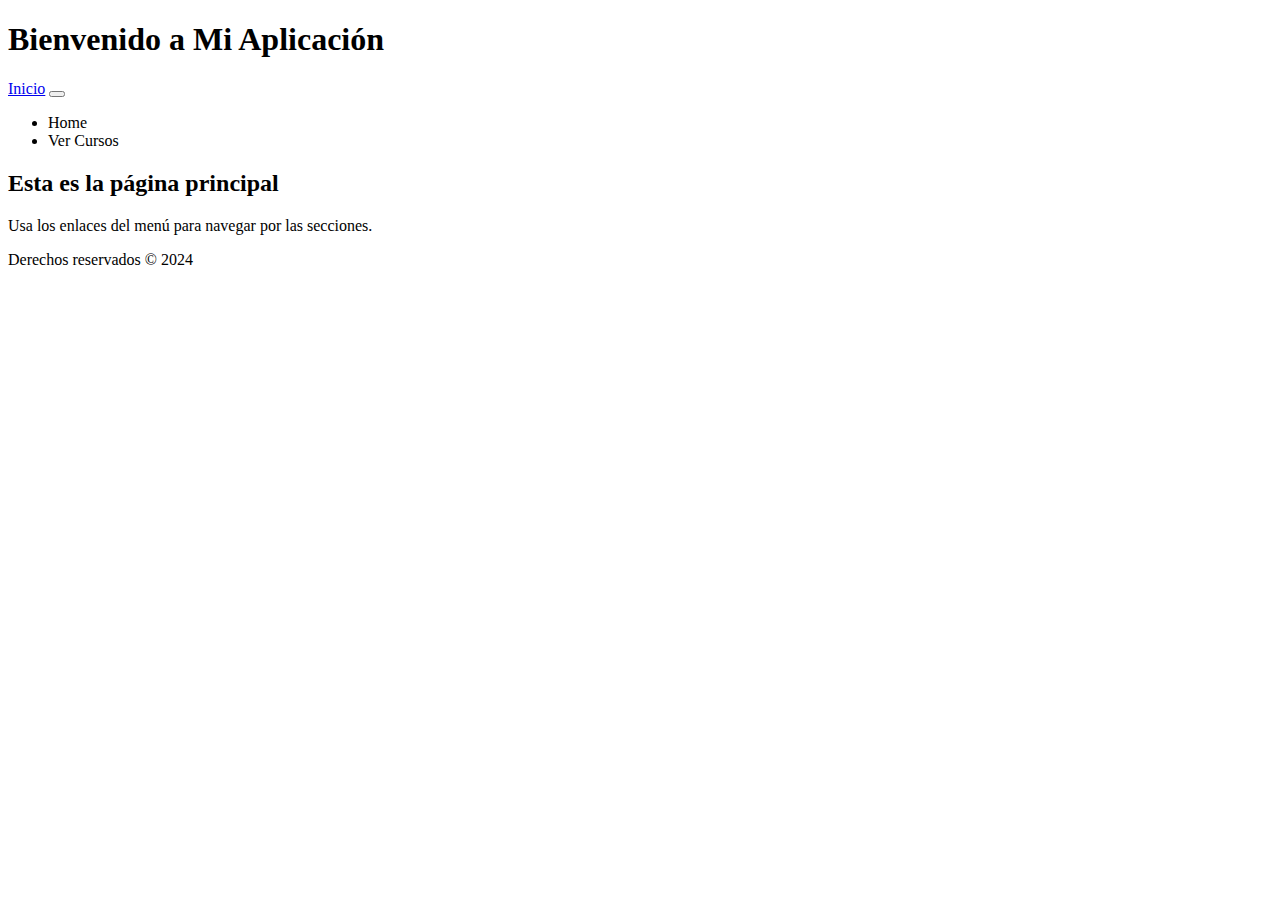
<file: src/main/resources/templates/index.html>
<!DOCTYPE html>
<html xmlns:th="http://www.thymeleaf.org" lang="es">
<head>
    <meta charset="UTF-8">
    <meta name="viewport" content="width=device-width, initial-scale=1">
    <title>Página Principal con Bootstrap</title>

    <!-- Bootstrap CSS (CDN) -->
    <link
            href="https://cdn.jsdelivr.net/npm/bootstrap@5.3.2/dist/css/bootstrap.min.css"
            rel="stylesheet"
            integrity="sha384-oTB8kwuZtA6Uyj7/5TjFVGLNr6NBeDksYmJL7uvrHg6ib0EjJD2wDUcMdT8wP4tB"
            crossorigin="anonymous">
</head>
<body>
<!-- Agregar el banner usando Thymeleaf -->
<div th:insert="fragments/banner :: banner"></div>

<header class="text-center bg-primary text-white py-3">
    <h1>Bienvenido a Mi Aplicación</h1>
</header>

<nav class="navbar navbar-expand-lg navbar-dark bg-dark">
    <div class="container-fluid">
        <a class="navbar-brand" href="#">Inicio</a>
        <button class="navbar-toggler" type="button" data-bs-toggle="collapse" data-bs-target="#navbarNav" aria-controls="navbarNav" aria-expanded="false" aria-label="Toggle navigation">
            <span class="navbar-toggler-icon"></span>
        </button>
        <div class="collapse navbar-collapse" id="navbarNav">
            <ul class="navbar-nav">
                <li class="nav-item">
                    <a class="nav-link active" th:href="@{/}">Home</a>
                </li>
                <li class="nav-item">
                    <a class="nav-link" th:href="@{/cursos/all-cursos}">Ver Cursos</a>
                </li>
            </ul>
        </div>
    </div>
</nav>

<main class="container mt-4">
    <div class="card">
        <div class="card-body">
            <h2 class="card-title">Esta es la página principal</h2>
            <p class="card-text">Usa los enlaces del menú para navegar por las secciones.</p>
        </div>
    </div>
</main>

<footer class="text-center bg-dark text-white py-3">
    <p>Derechos reservados © 2024</p>
</footer>

<!-- Bootstrap JS Bundle with Popper (CDN) -->
<script
        integrity="sha384-2kgjKjCuhp/3pLC2imbpXJ6h8apcpYlocLf6ifrjiA0QHBxhebj9Efg1R5V4F49g"
        crossorigin="anonymous">
</script>
</body>
</html>
</file>
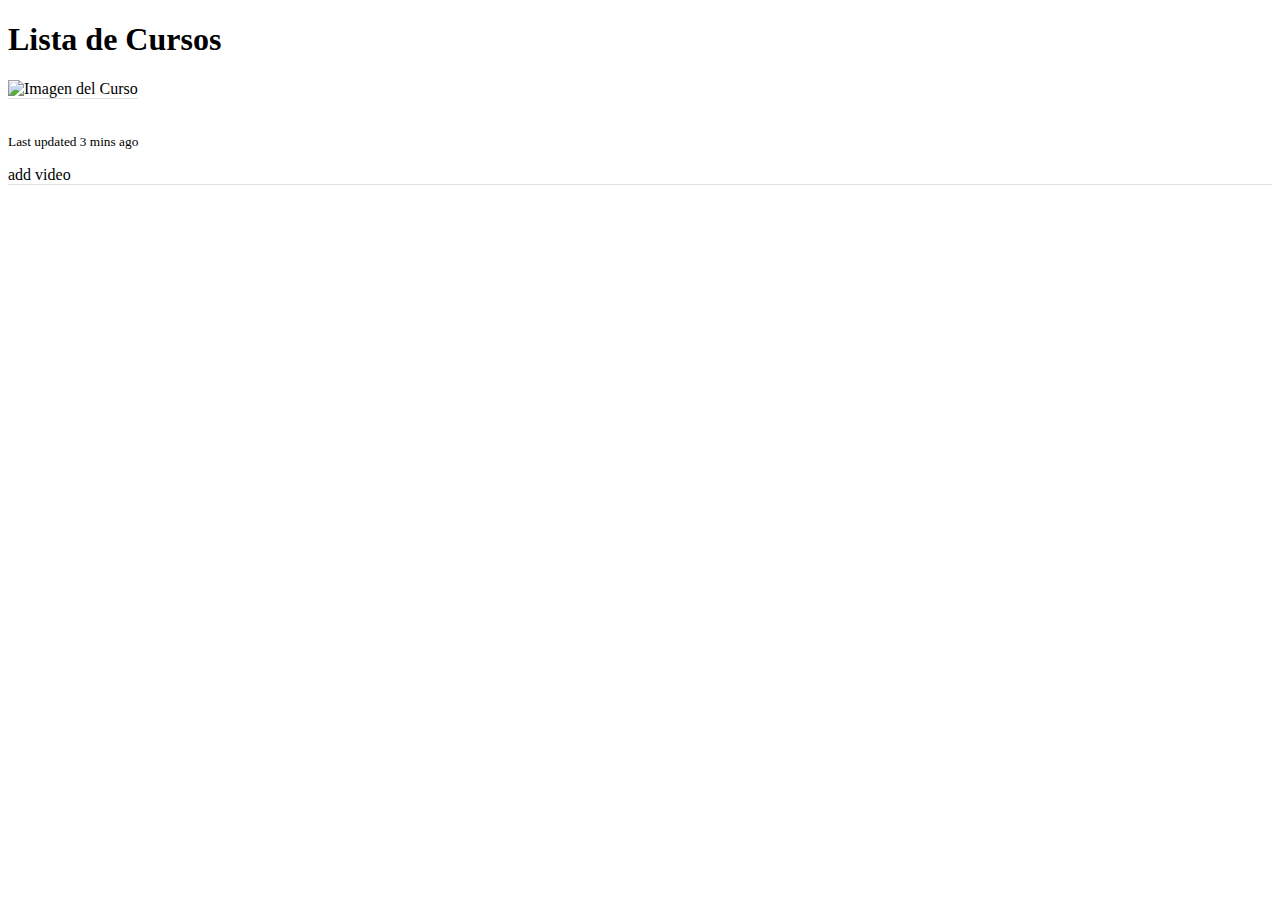
<file: src/main/resources/templates/cursos.html>
<!DOCTYPE html>
<html xmlns:th="http://www.thymeleaf.org" lang="en">
<head>
    <meta charset="UTF-8">
    <title>Lista de Cursos</title>
    <style>
        /* Estilo específico para imágenes */
        .course-image {
            width: 100%; /* La imagen ocupará todo el ancho del contenedor */
            height: 225px; /* Altura fija */
            object-fit: cover; /* Mantiene las proporciones de la imagen */
            border: none;
            border-bottom: 1px solid #dee2e6;
        }
    </style>
    <link rel="stylesheet" href="https://cdn.jsdelivr.net/npm/bootstrap@4.6.2/dist/css/bootstrap.min.css" integrity="sha384-xOolHFLEh07PJGoPkLv1IbcEPTNtaed2xpHsD9ESMhqIYd0nLMwNLD69Npy4HI+N" crossorigin="anonymous">


</head>
<body>
<h1>Lista de Cursos</h1>
<!-- Mostrar mensaje si no hay cursos -->
<p th:if="${mensaje}" th:text="${mensaje}"></p>
<!-- Renderizar lista de cursos -->
<div th:each="curso: ${cursos}" class=" col-md-8 container card mb-3 p-3">
    <div class="row align-items-center" style="border: none; border-bottom: 1px solid #dee2e6;">
        <!-- Columna de la imagen -->
        <div class="col-md-4 text-center">
            <a th:href="@{/api/v1/curso/byId/{id}(id=${curso.id})}">
                <img th:src="@{/api/v1/curso/upload/img/{id}(id=${curso.id})}" alt="Imagen del Curso"
                     class="course-image img-fluid"/>
            </a>
        </div>
        <!-- Columna del contenido (título y descripción) -->
        <div class="col-md-6">
            <div>
                <h5 class="card-title" style="font-size: 1.25rem;" th:text="${curso.nombre}"></h5>
                <p class="card-text" style="font-size: 0.875rem;" th:text="${curso.descripcion}"></p>
                <p class="card-text"><small class="text-body-secondary">Last updated 3 mins ago</small></p>
                <a th:href="@{/api/v1/video/form-add-videos/{id}(id=${curso.id})}">add video</a>
            </div>
        </div>
    </div>
</div>
<!-- Agregar el JS de Bootstrap -->
<script src="https://cdn.jsdelivr.net/npm/jquery@3.5.1/dist/jquery.slim.min.js" integrity="sha384-DfXdz2htPH0lsSSs5nCTpuj/zy4C+OGpamoFVy38MVBnE+IbbVYUew+OrCXaRkfj" crossorigin="anonymous"></script>
<script src="https://cdn.jsdelivr.net/npm/bootstrap@4.6.2/dist/js/bootstrap.bundle.min.js" integrity="sha384-Fy6S3B9q64WdZWQUiU+q4/2Lc9npb8tCaSX9FK7E8HnRr0Jz8D6OP9dO5Vg3Q9ct" crossorigin="anonymous"></script>

</body>
</html>
</file>
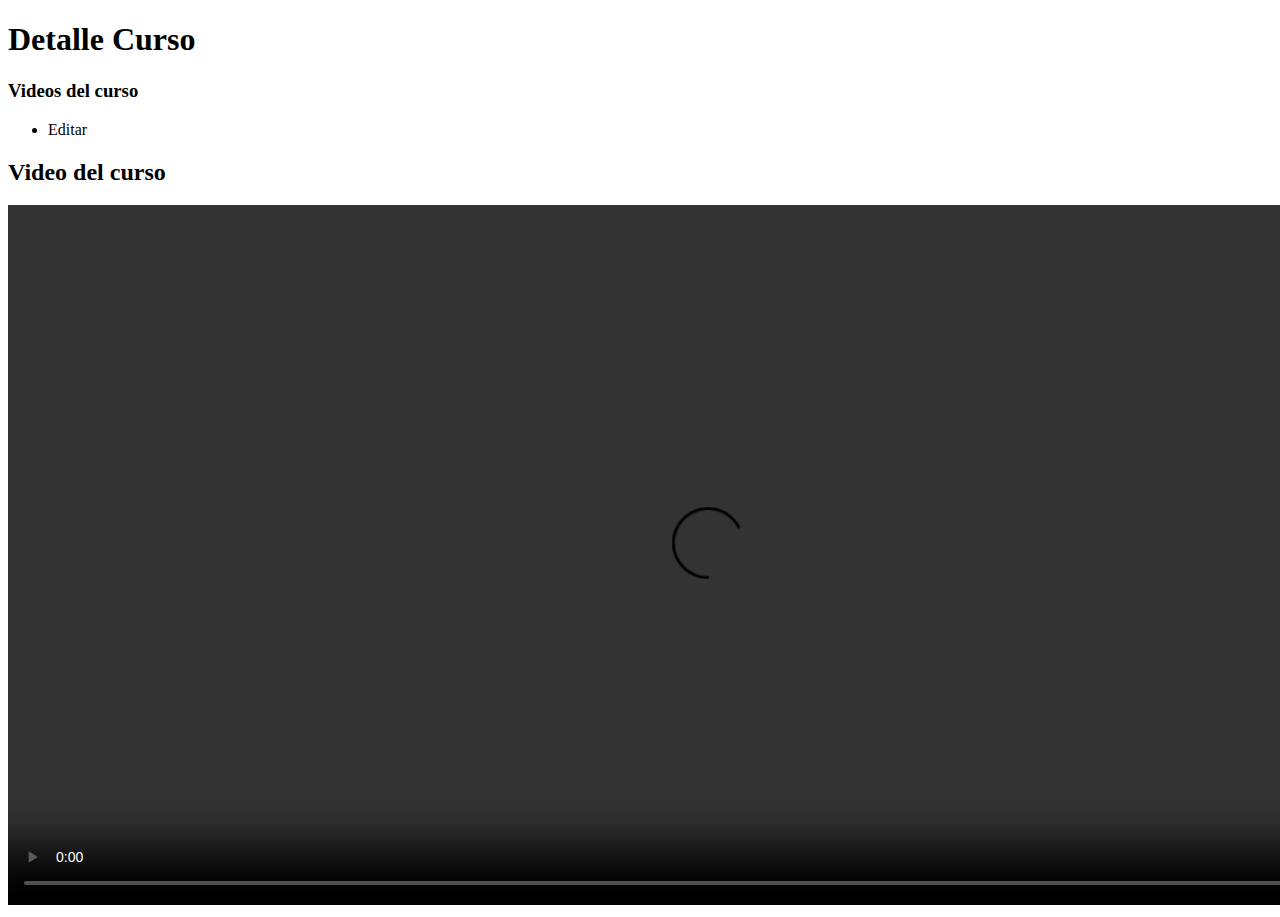
<file: src/main/resources/templates/detalleCurso.html>
<!DOCTYPE html>
<html lang="en">
<head>
    <meta charset="UTF-8">
    <title>Detalle Curso</title>
    <link rel="stylesheet" href="https://cdn.jsdelivr.net/npm/bootstrap@4.6.2/dist/css/bootstrap.min.css" integrity="sha384-xOolHFLEh07PJGoPkLv1IbcEPTNtaed2xpHsD9ESMhqIYd0nLMwNLD69Npy4HI+N" crossorigin="anonymous">


</head>
<body>

<!-- Agregar el banner usando Thymeleaf -->
<div th:insert="fragments/banner :: banner"></div>

<h1>Detalle Curso</h1>
<div class="container-fluid">
    <div class="row">
        <!-- Columna izquierda: lista de videos -->
        <div class="col-3 border-end d-none d-md-block curso-contenido-pequeno">
            <h3>Videos del curso</h3>
            <ul class="list-unstyled">
                <li th:each="video: ${videos}" class="mb-1">
                    <!-- Enlace con título e ícono al inicio -->
                    <a th:href="@{'/api/v1/video/get-video/' + ${video.id} + '/cursoId/' + ${curso.getId()}}"
                       class="btn btn-custom w-100 text-start d-flex align-items-center">
                        <!-- Ícono delante del título -->
                        <i class="fas fa-play-circle me-2"></i>
                        <p th:text="${video.title}" class="m-0"></p>
                    </a>

                    <!-- Enlace con ícono de edición -->
                    <a th:href="@{'/api/v1/video/form-update-video/' + ${video.id} + '/cursoId/' + ${curso.getId()}}"
                       class="btn btn-custom w-100 text-start d-flex align-items-center">
                        <i class="fas fa-edit me-2"></i>
                        <span>Editar</span>
                    </a>
                </li>
            </ul>
        </div>
        <!-- Columna derecha: video reproductor -->
        <div class="col-9">
            <h2>Video del curso</h2>
            <video controls width="1400" height="700">
                <source th:src="${videoPath}" type="video/mp4">
                Tu navegador no soporta la reproducción de videos.
            </video>
        </div>
    </div>
</div>
<script src="https://cdn.jsdelivr.net/npm/jquery@3.5.1/dist/jquery.slim.min.js" integrity="sha384-DfXdz2htPH0lsSSs5nCTpuj/zy4C+OGpamoFVy38MVBnE+IbbVYUew+OrCXaRkfj" crossorigin="anonymous"></script>
<script src="https://cdn.jsdelivr.net/npm/bootstrap@4.6.2/dist/js/bootstrap.bundle.min.js" integrity="sha384-Fy6S3B9q64WdZWQUiU+q4/2Lc9npb8tCaSX9FK7E8HnRr0Jz8D6OP9dO5Vg3Q9ct" crossorigin="anonymous"></script>
</body>
</html>
</file>
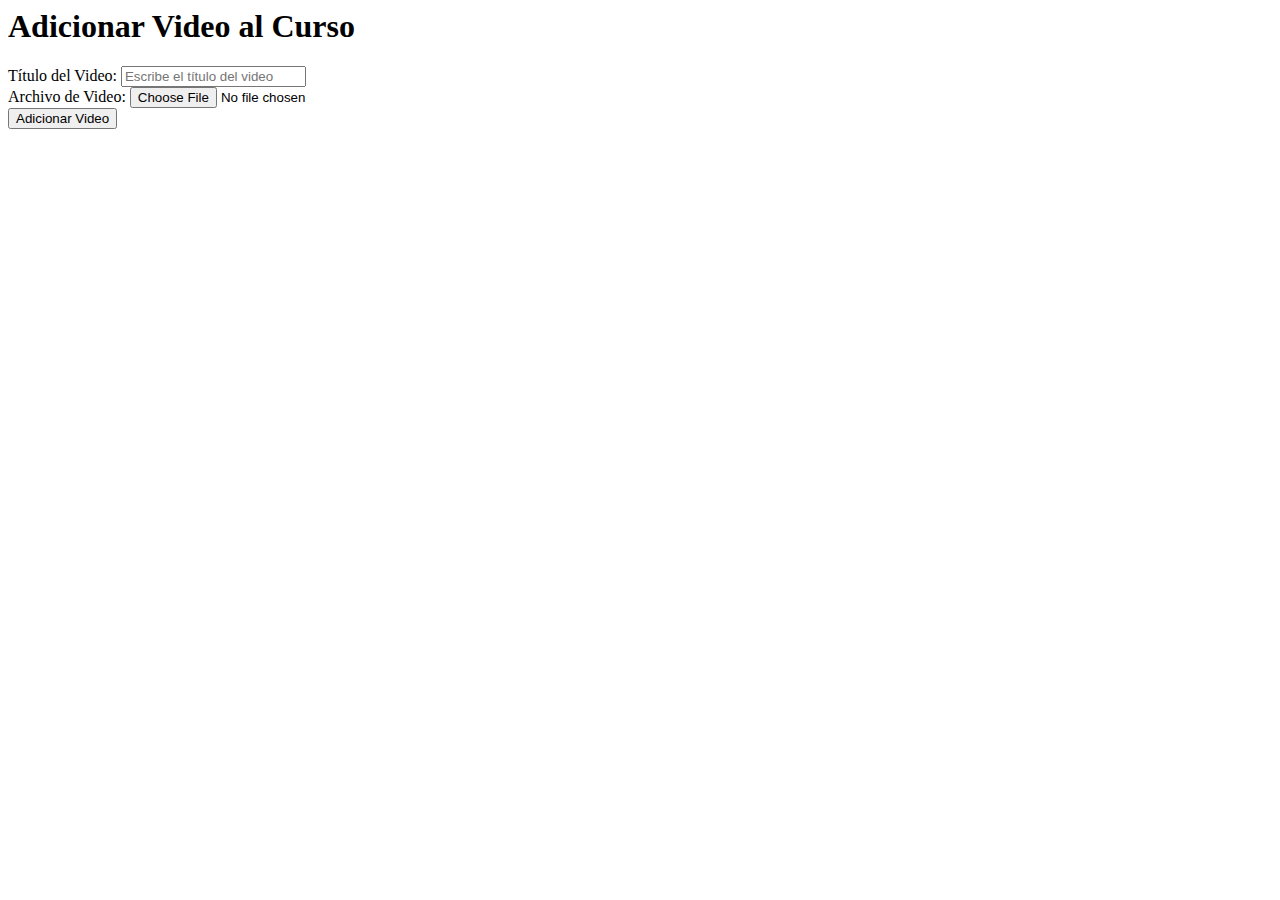
<file: src/main/resources/templates/form-add-videos.html>
<html xmlns:th="http://www.thymeleaf.org">
<head>
    <meta charset="UTF-8">
    <title>Adicionar Video al Curso</title>
</head>
<body>
<h1>Adicionar Video al Curso</h1>
<form action="/api/v1/video/create-video" method="post" enctype="multipart/form-data">
    <!-- Campo para el ID del curso -->
    <div style="display: none;">
        <label for="cursoId">ID del Curso:</label>
        <input type="text" id="cursoId" name="cursoId" th:value="${cursoId}" required>
    </div>

    <!-- Campo para el título del video -->
    <div>
        <label for="title">Título del Video:</label>
        <input type="text" id="title" name="title" placeholder="Escribe el título del video" required>
    </div>

    <!-- Campo para cargar el archivo de video -->
    <div>
        <label for="file">Archivo de Video:</label>
        <input type="file" id="file" name="file" accept="video/*" required>
    </div>

    <!-- Botón para enviar el formulario -->
    <div>
        <button type="submit">Adicionar Video</button>
    </div>
</form>
</body>
</html>
</file>
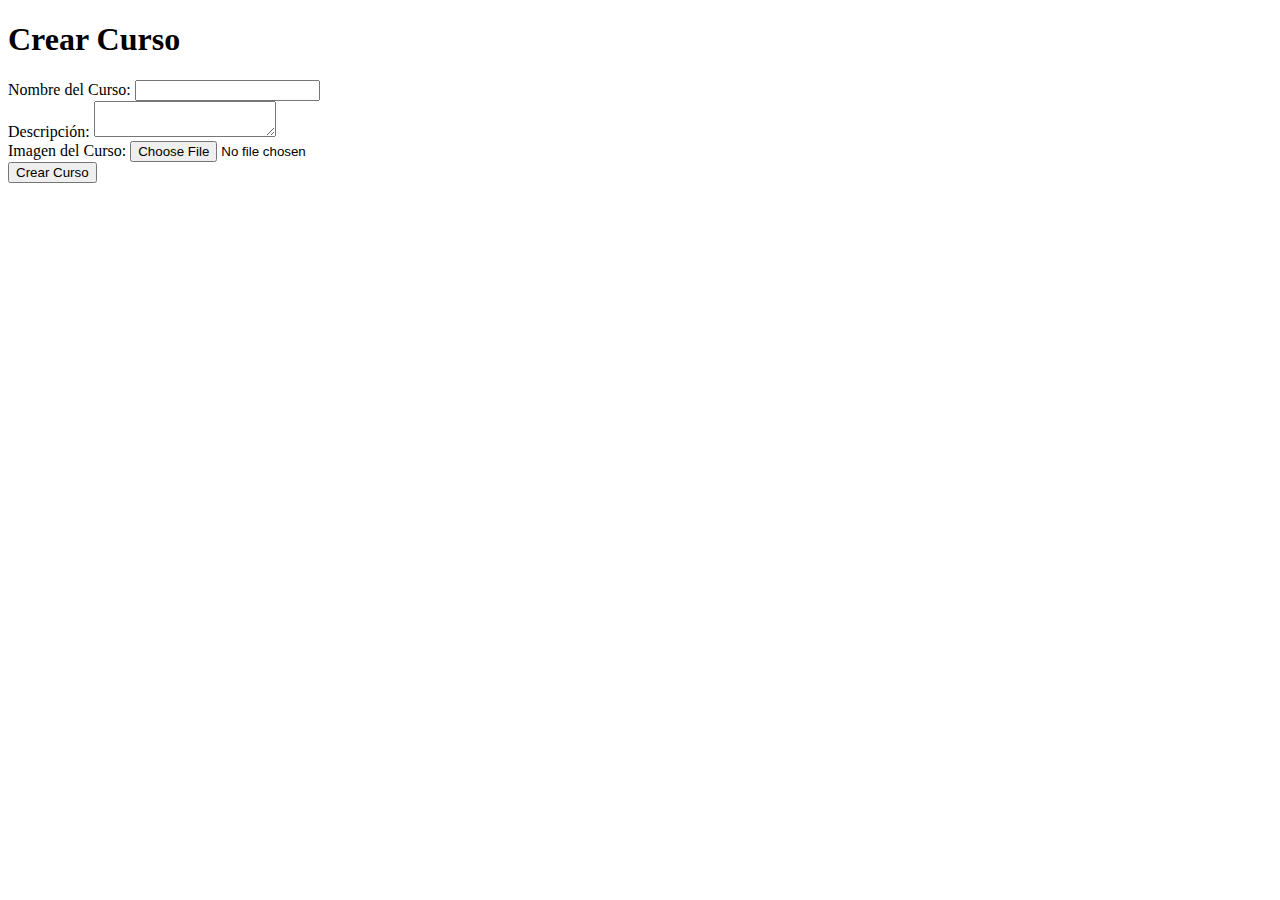
<file: src/main/resources/templates/form-create-curso.html>
<!DOCTYPE html>
<html xmlns:th="http://www.thymeleaf.org">
<head>
    <meta charset="UTF-8">
    <title>Crear Curso</title>
</head>
<body>

<!-- Agregar el banner usando Thymeleaf -->
<div th:insert="fragments/banner :: banner"></div>
<h1>Crear Curso</h1>

<form action="/api/v1/curso/create-curso" method="post" enctype="multipart/form-data">
    <!-- Campo para el nombre del curso -->
    <div>
        <label for="nombre">Nombre del Curso:</label>
        <input type="text" id="nombre" name="nombre" required>
    </div>

    <!-- Campo para la descripción del curso -->
    <div>
        <label for="descripcion">Descripción:</label>
        <textarea id="descripcion" name="descripcion" required></textarea>
    </div>

    <!-- Campo para el archivo (la imagen) -->
    <div>
        <label for="archivo">Imagen del Curso:</label>
        <input type="file" id="archivo" name="archivo" accept="image/*" required>
    </div>

    <!-- Botón para enviar el formulario -->
    <div>
        <button type="submit">Crear Curso</button>
    </div>
</form>
</body>
</html>
</file>
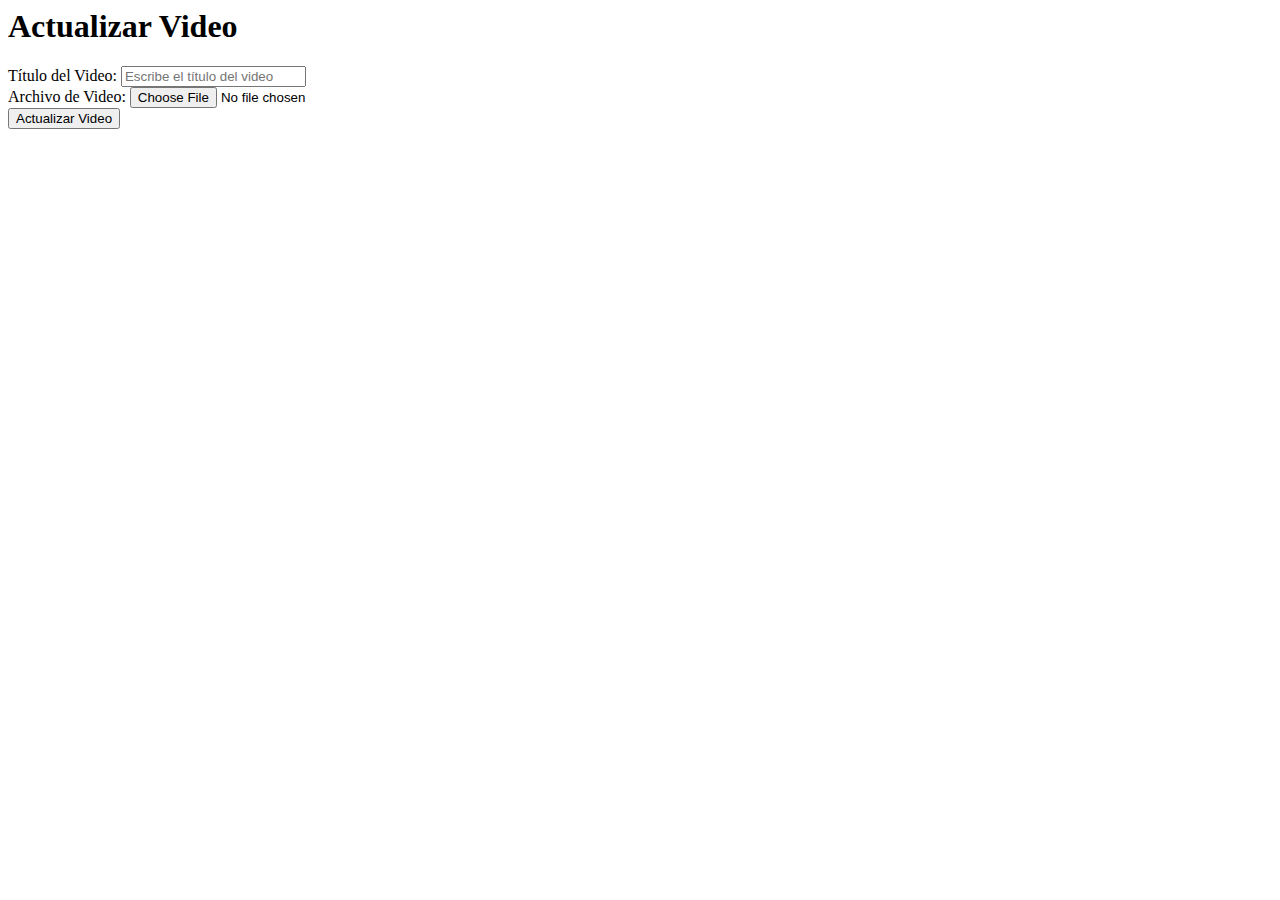
<file: src/main/resources/templates/form-update-video.html>
<html xmlns:th="http://www.thymeleaf.org">
<head>
    <meta charset="UTF-8">
    <title>Actualizar Video</title>
</head>
<body>
<h1>Actualizar Video</h1>
<form action="/api/v1/video/update-video" method="post" enctype="multipart/form-data">
    <!-- Campo para el objeto Video -->
    <div style="display: none;">
        <label for="idCurso">ID del Curso:</label>
        <input type="text" id="idCurso" name="idCurso" th:value="${idCurso}" required>
    </div>
    <div style="display: none;">
        <label for="idVideoFormulario">ID del Video:</label>
        <input type="text" id="idVideoFormulario" name="videoId" th:value="${idVideo}" required>
    </div>

    <!-- Campo para el título del video -->
    <div>
        <label for="title">Título del Video:</label>
        <input type="text" id="title" name="title" placeholder="Escribe el título del video" required>
    </div>

    <!-- Campo para el archivo del video -->
    <div>
        <label for="file">Archivo de Video:</label>
        <input type="file" id="file" name="file" accept="video/*" required>
    </div>

    <!-- Botón para enviar el formulario -->
    <div>
        <button type="submit">Actualizar Video</button>
    </div>
</form>
</body>
</html>
</file>
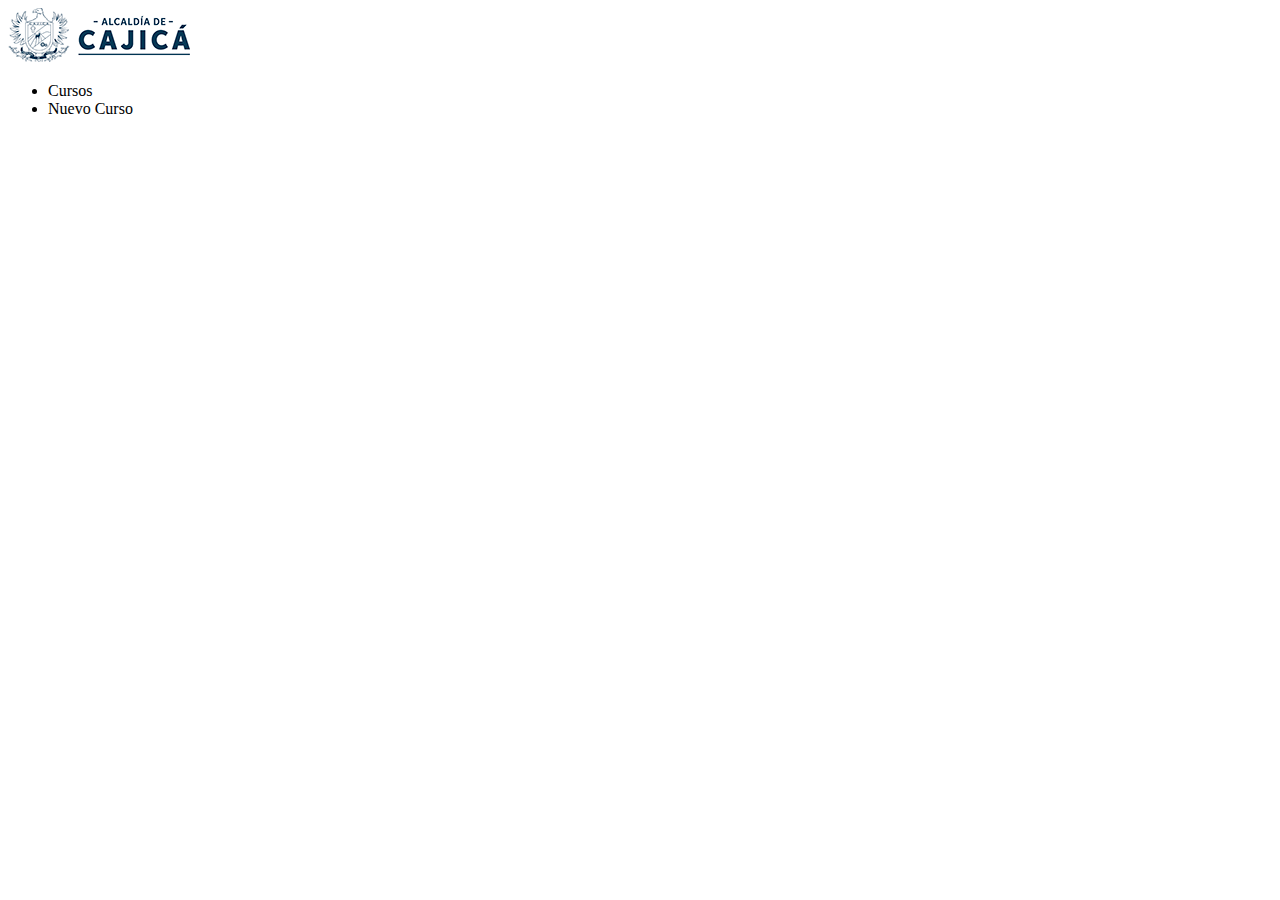
<file: src/main/resources/templates/fragments/banner.html>
<!DOCTYPE html>
<html xmlns:th="http://www.thymeleaf.org" lang="en">
<head>
    <meta charset="UTF-8">
    <meta name="viewport" content="width=device-width, initial-scale=1.0">
    <link rel="stylesheet" href="https://cdn.jsdelivr.net/npm/bootstrap@4.6.2/dist/css/bootstrap.min.css" integrity="sha384-xOolHFLEh07PJGoPkLv1IbcEPTNtaed2xpHsD9ESMhqIYd0nLMwNLD69Npy4HI+N" crossorigin="anonymous">



    <!-- Tu CSS local -->
    <link th:href="@{/css/banner.css}" rel="stylesheet">
    <title>Principal</title>
</head>
<body>
<header th:fragment="banner">
    <div class="banner-container">
        <img src="../../static/images/logoCund.png" height="54" width="182"/>

        <nav>
            <ul class="nav-menu">
                <li class="nav-item">
                    <a class="nav-link" th:href="@{'/api/v1/curso/all-cursos'}">Cursos</a>
                </li>
                <li class="nav-item">
                    <a class="nav-link" th:href="@{'/api/v1/curso/form-create-curso'}">Nuevo Curso</a>
                </li>
            </ul>
        </nav>
    </div>
</header>

<script src="https://cdn.jsdelivr.net/npm/jquery@3.5.1/dist/jquery.slim.min.js" integrity="sha384-DfXdz2htPH0lsSSs5nCTpuj/zy4C+OGpamoFVy38MVBnE+IbbVYUew+OrCXaRkfj" crossorigin="anonymous"></script>
<script src="https://cdn.jsdelivr.net/npm/bootstrap@4.6.2/dist/js/bootstrap.bundle.min.js" integrity="sha384-Fy6S3B9q64WdZWQUiU+q4/2Lc9npb8tCaSX9FK7E8HnRr0Jz8D6OP9dO5Vg3Q9ct" crossorigin="anonymous"></script>

</body>
</html>
</file>
